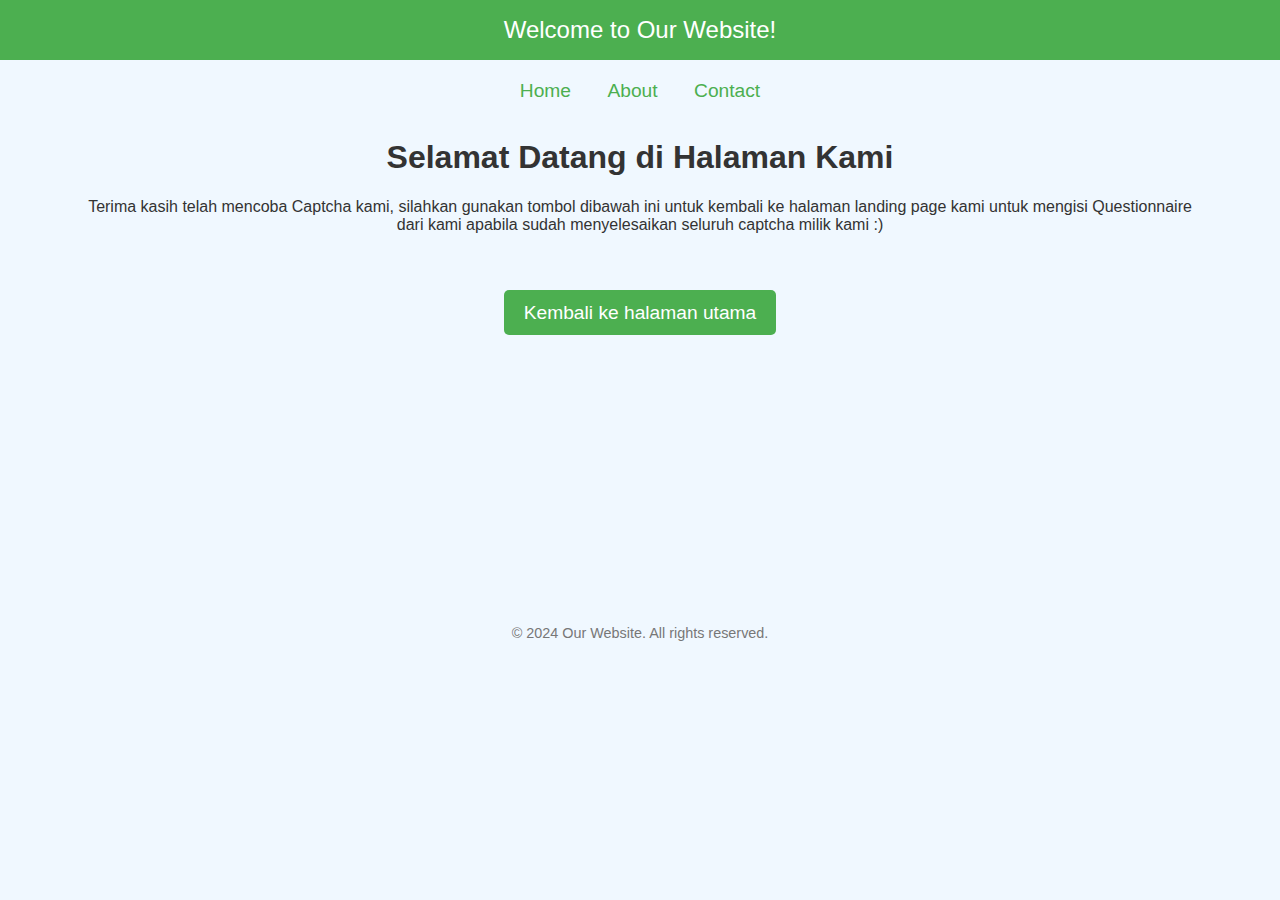
<file: CaptchaStory/html/home.html>
<!DOCTYPE html>
<html lang="en">
<head>
    <meta charset="UTF-8">
    <meta name="viewport" content="width=device-width, initial-scale=1.0">
    <title>Welcome to Our Website!</title>
    <link rel="stylesheet" href="../style/home.css">
</head>
<body>

    <header>
        Welcome to Our Website!
    </header>

    <nav>
        <a href="#">Home</a>
        <a href="#">About</a>
        <a href="#">Contact</a>
    </nav>

    <main>
        <h1>Selamat Datang di Halaman Kami</h1>
        <p>Terima kasih telah mencoba Captcha kami, silahkan gunakan tombol dibawah ini untuk kembali ke halaman landing page kami untuk mengisi Questionnaire dari kami apabila sudah menyelesaikan seluruh captcha milik kami :)</p>

        <div class="feedback-section">
            <div class="feedback-link">
                <a href="https://mathewsin.github.io/CaptchaTester/" target="_blank">Kembali ke halaman utama</a>
            </div>
            
            <!-- QR code section
            <div class="qr-code">
                <img src="../style/QR GForm CAPTCHA.png" img alt="QR Code untuk Form Feedback" style="width: 150px; height: auto;">
            </div> -->
        </div>
    
    </main>
    

    <footer>
        &copy; 2024 Our Website. All rights reserved.
    </footer>

</body>
</html>
</file>
<file: CaptchaStory/style/home.css>
/* Global Style */
body {
    font-family: Arial, sans-serif;
    background-color: #f0f8ff;
    color: #333;
    margin: 0;
    padding: 0;
    display: flex;
    flex-direction: column;
    align-items: center;
    overflow-x: hidden; /* Prevent horizontal scroll */
}

/* Atau, Anda bisa menambahkan ini ke elemen html */
html {
    overflow-x: hidden; /* Prevent horizontal scroll */
}

/* Header */
header {
    background-color: #4CAF50;
    color: white;
    width: 100%;
    text-align: center;
    padding: 1rem;
    font-size: 1.5rem;
}

/* Navigation */
nav {
    margin-top: 1.25rem;
}

nav a {
    color: #4CAF50;
    text-decoration: none;
    margin: 0 1rem;
    font-size: 1.2rem;
}

nav a:hover {
    color: #087f23;
}

/* Main Content */
main {
    max-width: 90%;
    width: 100%;
    text-align: center;
    padding: 1rem;
    box-sizing: border-box;
}

.button {
    display: inline-block;
    margin: 0.625rem;
    padding: 0.75rem 1.25rem;
    background-color: #4CAF50;
    color: white;
    text-decoration: none;
    border-radius: 5px;
    font-size: 1.1rem;
}

.button:hover {
    background-color: #087f23;
}

/* Feedback Section */
.feedback-section {
    margin-top: 1.25rem;
    display: flex;
    flex-direction: column;
    align-items: center;
}

.feedback-link {
    margin-top: 3rem;
}

.feedback-link a {
    background-color: #4CAF50;
    color: white;
    padding: 0.75rem 1.25rem;
    text-decoration: none;
    border-radius: 5px;
    font-size: 1.2rem;
}

.feedback-link a:hover {
    background-color: #45a049;
}

.qr-code {
    margin-top: 4.5rem;
    border: 2px solid #ddd;
    border-radius: 8px;
    padding: 10px;
    background-color: #fff;
    width: 100%;
    max-width: 200px;
}

/* Footer */
footer {
    margin-top: 21%;
    padding: 1rem;
    font-size: 0.9rem;
    color: #777;
    text-align: center;
    width: 100%;
}

/* Responsive adjustments */
@media (max-width: 600px) {
    header {
        font-size: 1.25rem;
        padding: 0.75rem;
    }
    
    nav a {
        font-size: 1rem;
    }
    
    .button, .feedback-link a {
        font-size: 1rem;
        padding: 0.5rem 1rem;
    }
}
</file>
